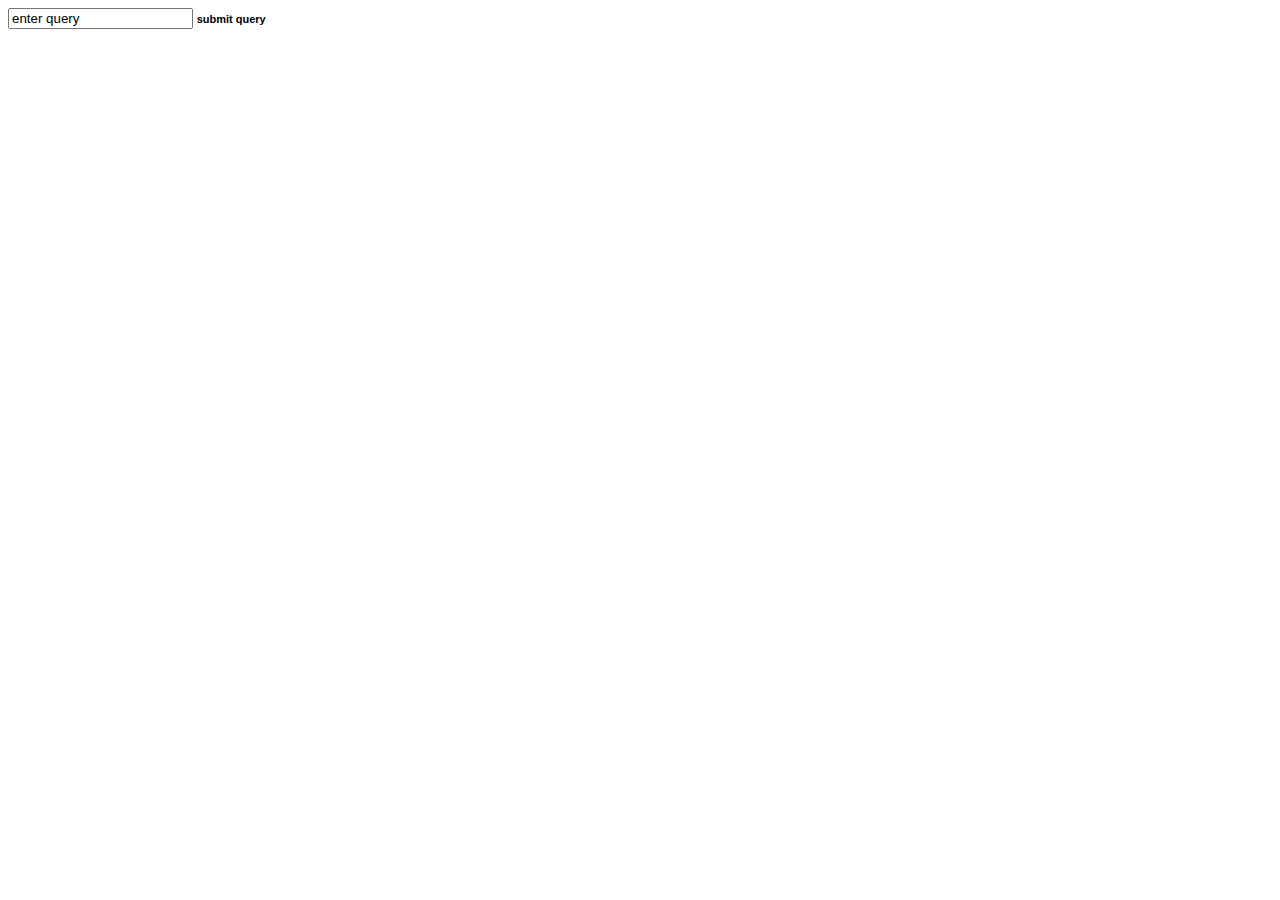
<file: templates/search.html>
<!DOCTYPE html>
<html>
	<head>
		<meta http-equiv="content-type" content="text/html; charset=utf-8">
		
		<title>Search and Add Shows</title>

		<link rel="stylesheet" type="text/css" href="/static/css/main.css" />
		<link rel="stylesheet" type="text/css" href="/static/css/search.css" />

		<script src="/static/js/jq.js" type="text/javascript"></script>
		<script src="/static/js/main.js" type="text/javascript"></script>
		<script src="/static/js/search.js" type="text/javascript"></script>
	</head>
	
	<body>

		<div id="wrapper">
			<form id="custom-query">
				<input id="query" type="text" value="enter query" />
				<a id="submit" href="#">submit query</a>
			</form>
			<img id="loading-gif" src="/static/img/loading.gif" />
			<div id="result">
				<h2 id="title"></h2>
				<a id="link" href="#" target="_blank" ></a>
			</div>
		</div>

	</body>
</html>
</file>
<file: static/css/main.css>
img { display: block; }
body { font: normal 13px Helvetica; color: black; }
a { text-decoration: none; color: black; }

.eps .new { font-weight: bold; }

.clear:after { content: "."; display: block; height: 0; clear: both; visibility: hidden; }
.clear {display: inline-block;}
* html .clear {height: 1%;}
.clear {display: block;}
</file>
<file: static/css/search.css>
#search-show { width: 300px; border: 1px solid black;}
#loading-gif { width: 14px; height: 14px; display: none; }
#submit { font: bold 11px Helvetica; color: #000000; text-decoration: none; }
#result a { display: block; }
</file>
